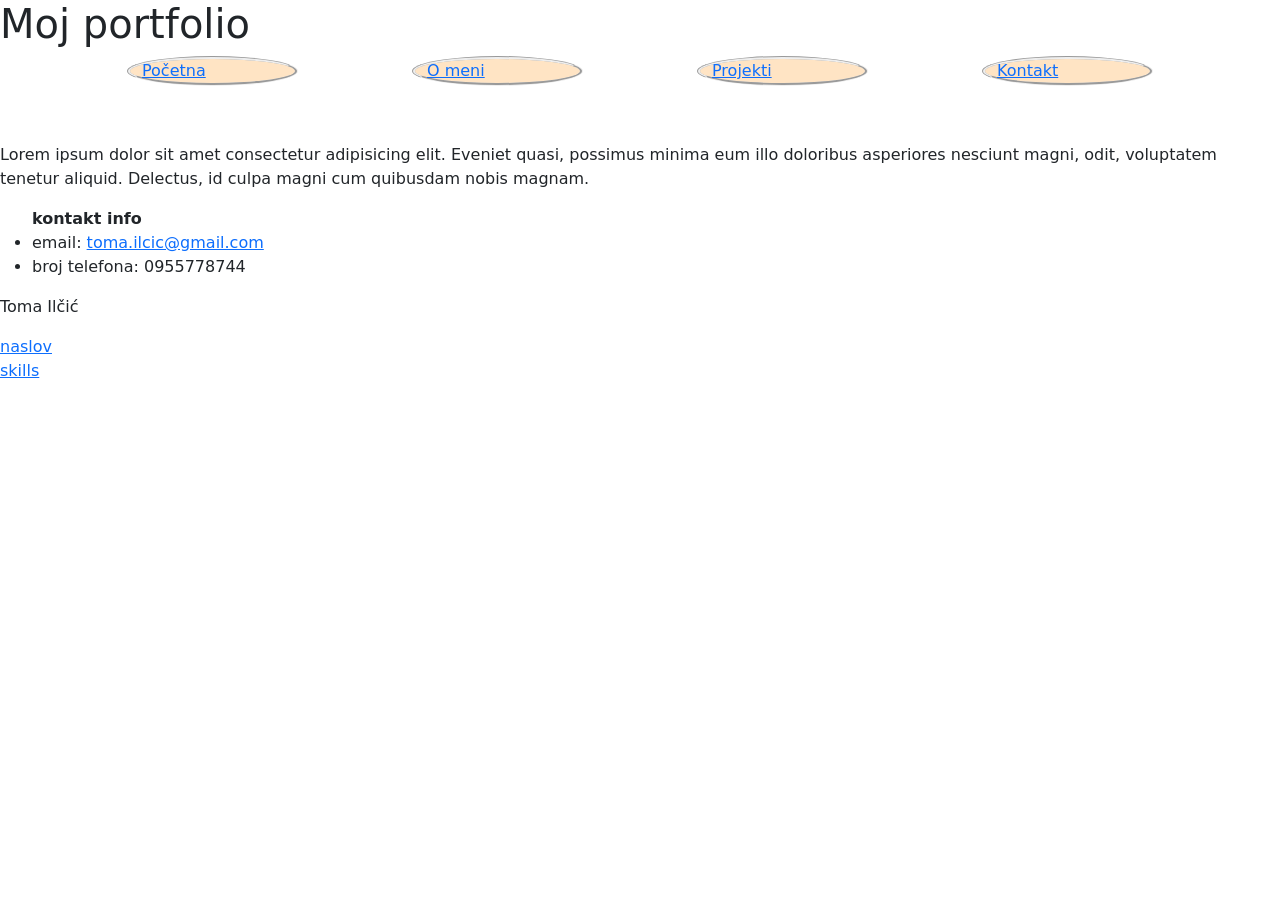
<file: index.html>
<!DOCTYPE html>
<html lang="en">
<head>
    <meta charset="UTF-8">
    <meta name="viewport" content="width=device-width, initial-scale=1.0">
    <title>Naslovna</title>
    <link rel="stylesheet" href="style.css">
    <link href="https://cdn.jsdelivr.net/npm/bootstrap@5.3.5/dist/css/bootstrap.min.css" rel="stylesheet" integrity="sha384-SgOJa3DmI69IUzQ2PVdRZhwQ+dy64/BUtbMJw1MZ8t5HZApcHrRKUc4W0kG879m7" crossorigin="anonymous">
  
</head>
<body>
    <header id="naslov">
      <h1>Moj portfolio</h1>
      <div class="container text center" >
        <div class="row align-items-start">
          <div class="col"><a href="index.html">Početna</a></div>
          <div class="col"><a href="about.html">O meni</a></div>
          <div class="col"><a href="projects.html">Projekti</a></div>
          <div class="col"><a href="kontakt.html">Kontakt</a></div>
        </div>
      </div>
        
      </header>
      <main id="skills">
        <p>Lorem ipsum dolor sit amet consectetur 
            adipisicing elit. Eveniet quasi, possimus
             minima eum illo doloribus asperiores nesciunt
              magni, odit, voluptatem tenetur aliquid. Delectus, 
            id culpa magni cum quibusdam nobis magnam.</p>

      </main>
      <footer>
        <ul><b>kontakt info</b>
          <li>email: <a href="mailto:toma.ilcic@gmail.com">toma.ilcic@gmail.com</a></li>
          <li>broj telefona: 0955778744</li>
          
        </ul>
        <p>Toma Ilčić</p>
        <a href="#naslov">naslov</a> <br>
        <a href="#skills">skills</a>

    

      </footer>
    
</body>
</html>
</file>
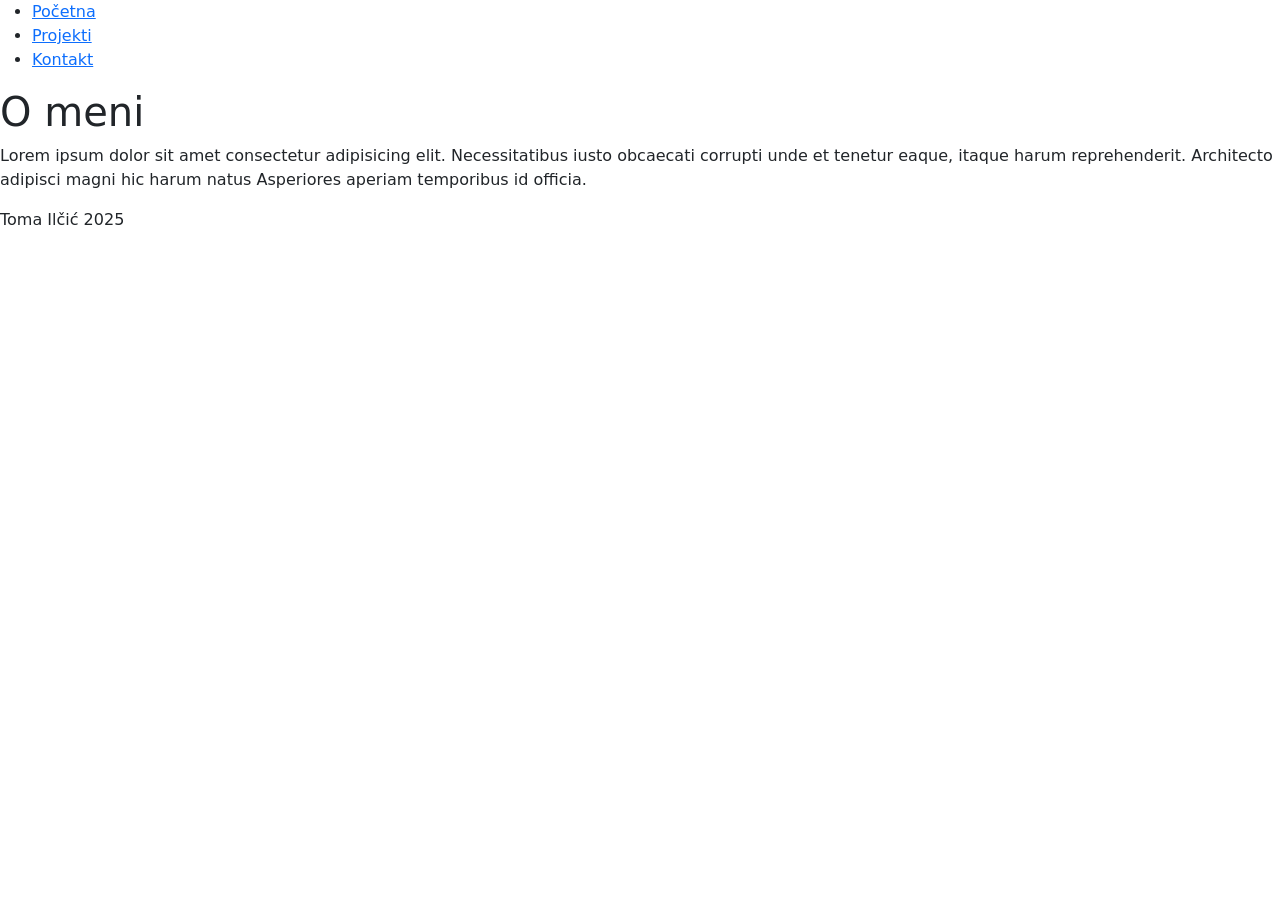
<file: about.html>
<!DOCTYPE html>
<html lang="en">
<head>
    <meta charset="UTF-8">
    <meta name="viewport" content="width=device-width, initial-scale=1.0">
    <title>Document</title>
    <link href="https://cdn.jsdelivr.net/npm/bootstrap@5.3.5/dist/css/bootstrap.min.css" rel="stylesheet" integrity="sha384-SgOJa3DmI69IUzQ2PVdRZhwQ+dy64/BUtbMJw1MZ8t5HZApcHrRKUc4W0kG879m7" crossorigin="anonymous">
</head>
<body>
    <header>
        <nav>
          <ul>
            <li><a href="index.html">Početna</a></li>
           
            <li><a href="projects.html">Projekti</a></li>
            <li><a href="kontakt.html">Kontakt</a></li>
          </ul>
        </nav>
      </header>
      <main>
        <h1>O meni</h1>
        <p>Lorem ipsum dolor sit amet
             consectetur adipisicing elit.
              Necessitatibus iusto obcaecati 
              corrupti unde et tenetur eaque, 
              itaque harum reprehenderit. Architecto
               adipisci magni hic 
              harum natus
             Asperiores aperiam temporibus id officia.</p>
      </main>
      <footer>
        <p>Toma Ilčić 2025</p>
      </footer>
</body>
</html>
</file>
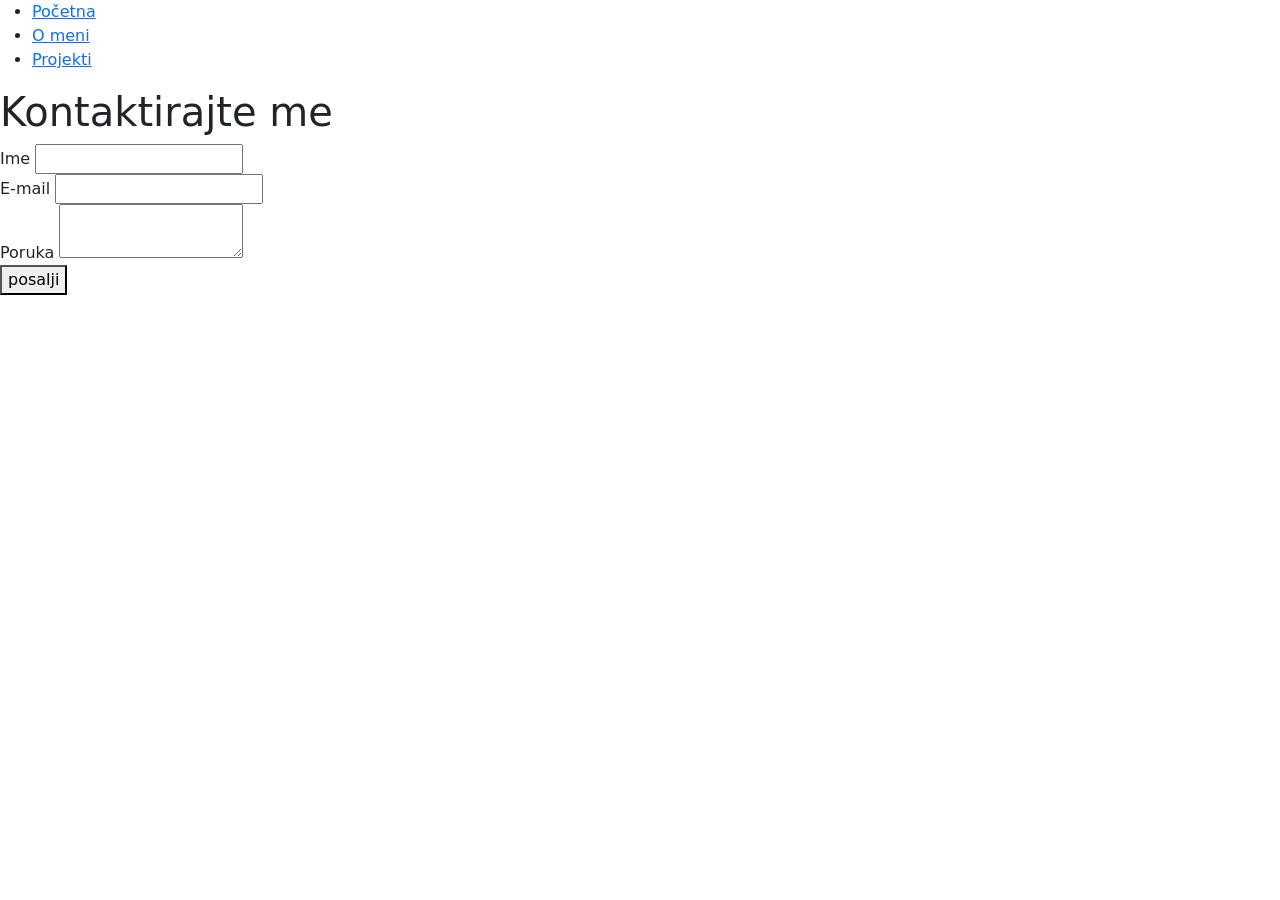
<file: kontakt.html>
<!DOCTYPE html>
<html lang="en">
<head>
    <meta charset="UTF-8">
    <meta name="viewport" content="width=device-width, initial-scale=1.0">
    <title>Document</title>
    <link href="https://cdn.jsdelivr.net/npm/bootstrap@5.3.5/dist/css/bootstrap.min.css" rel="stylesheet" integrity="sha384-SgOJa3DmI69IUzQ2PVdRZhwQ+dy64/BUtbMJw1MZ8t5HZApcHrRKUc4W0kG879m7" crossorigin="anonymous">
</head>
<body>
    <header>
        <nav>
          <ul>
            <li><a href="index.html">Početna</a></li>
            <li><a href="about.html">O meni</a></li>
            <li><a href="projects.html">Projekti</a></li>
          
          </ul>
        </nav>
      </header>
      <main>
        <h1>Kontaktirajte me</h1>
        <form action="#">
            <label for="name">Ime</label>
            <input type="text" id="name" name="name">
            <br>
            <label for="email">E-mail</label>
            <input type="email" name="email" id="email">
            <br>
            <label for="message">Poruka</label>
        <textarea name="message" id="message"></textarea>
        <br>
        <button type="submit">posalji</button>


        </form>
      </main>
</body>
</html>
</file>
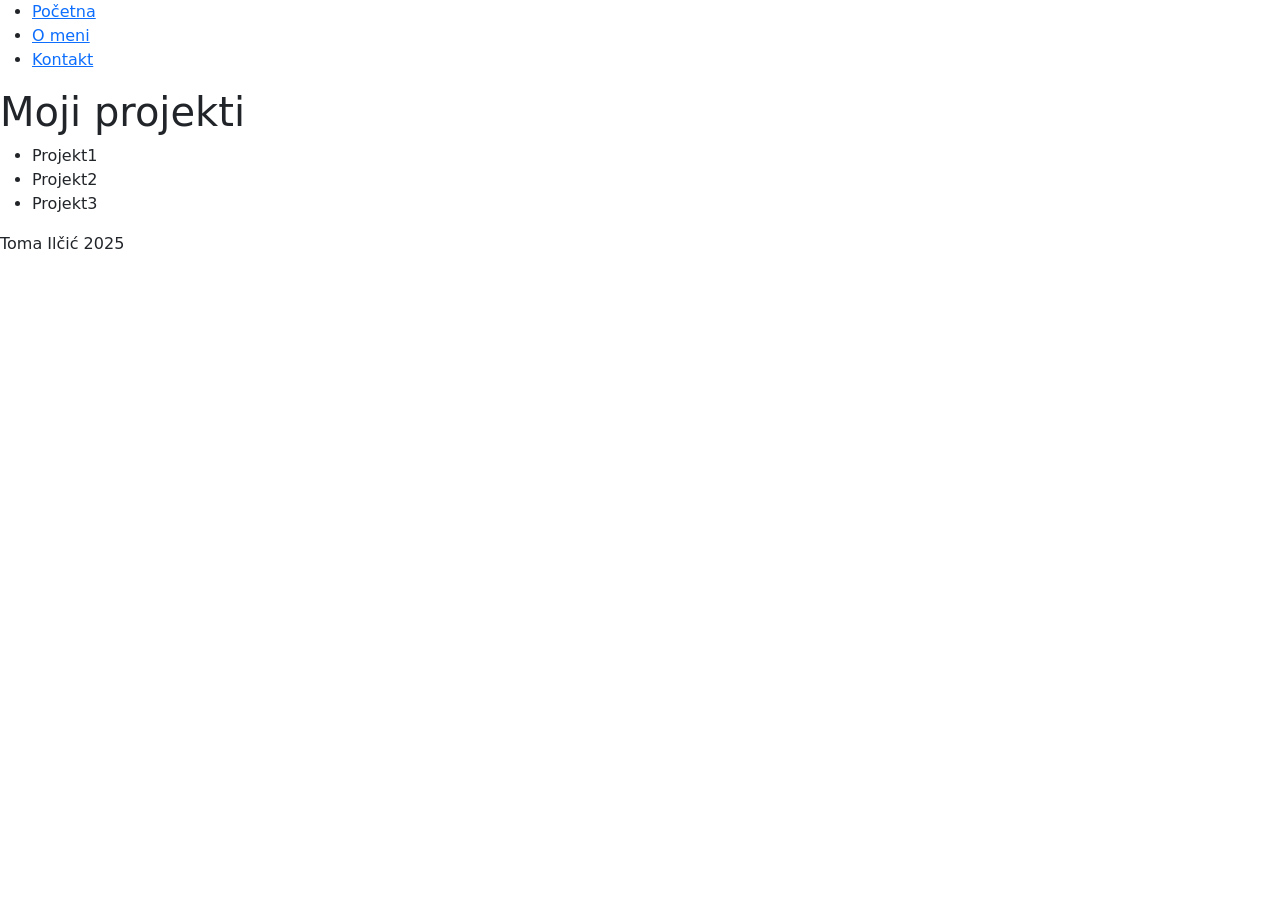
<file: projects.html>
<!DOCTYPE html>
<html lang="en">
<head>
    <meta charset="UTF-8">
    <meta name="viewport" content="width=device-width, initial-scale=1.0">
    <title>Document</title>
    <link href="https://cdn.jsdelivr.net/npm/bootstrap@5.3.5/dist/css/bootstrap.min.css" rel="stylesheet" integrity="sha384-SgOJa3DmI69IUzQ2PVdRZhwQ+dy64/BUtbMJw1MZ8t5HZApcHrRKUc4W0kG879m7" crossorigin="anonymous">
</head>
<body>
    <header>
        <nav>
          <ul>
            <li><a href="index.html">Početna</a></li>
            <li><a href="about.html">O meni</a></li>
            
            <li><a href="kontakt.html">Kontakt</a></li>
          </ul>
        </nav>
      </header>
      <main>
        <h1>Moji projekti</h1>
        <ul>
            <li>Projekt1</li>
            <li>Projekt2</li>
            <li>Projekt3</li>
        </ul>
      </main>
      <footer>
        <p>Toma Ilčić 2025</p>
      </footer>
</body>
</html>
</file>
<file: style.css>
.col{
    background-color: bisque;
    width: 20%;
    height: 5%;
    margin: 5%;
    border-radius: 50%;
    border-style: groove;
}
</file>
